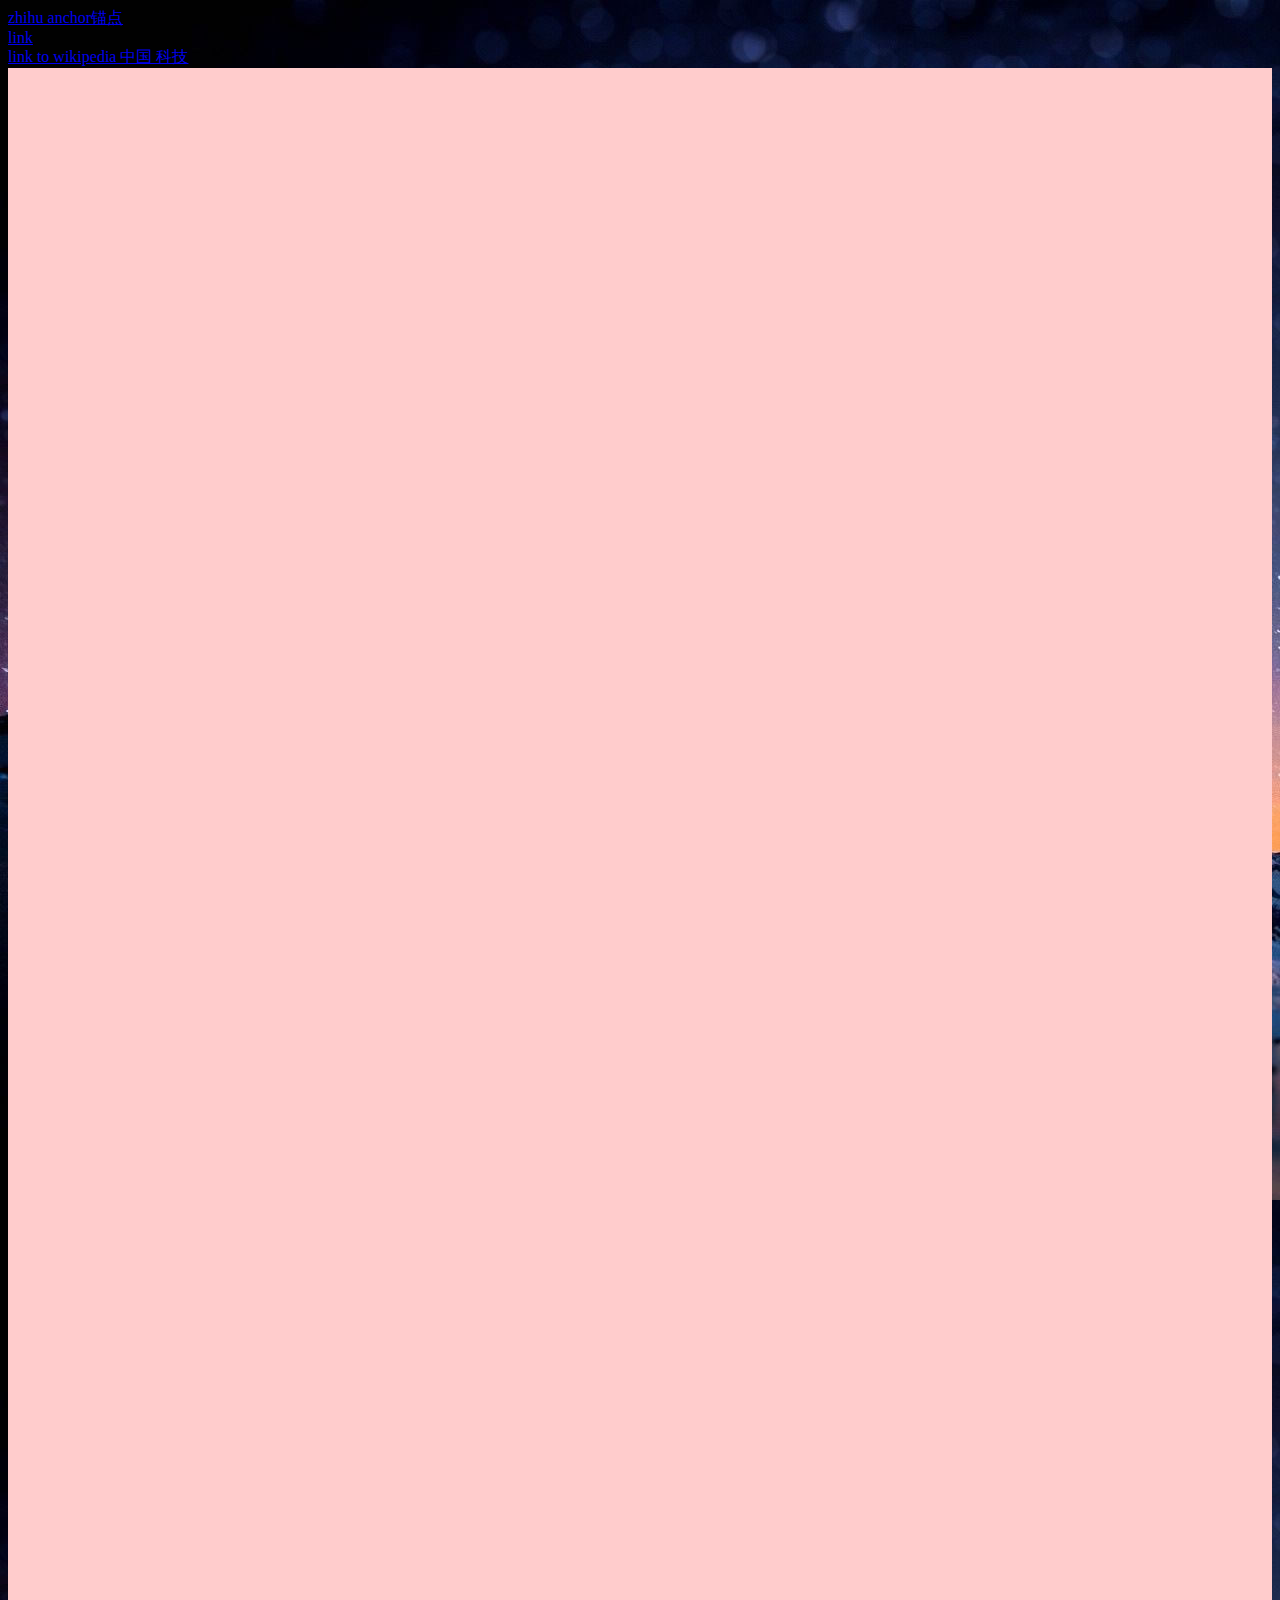
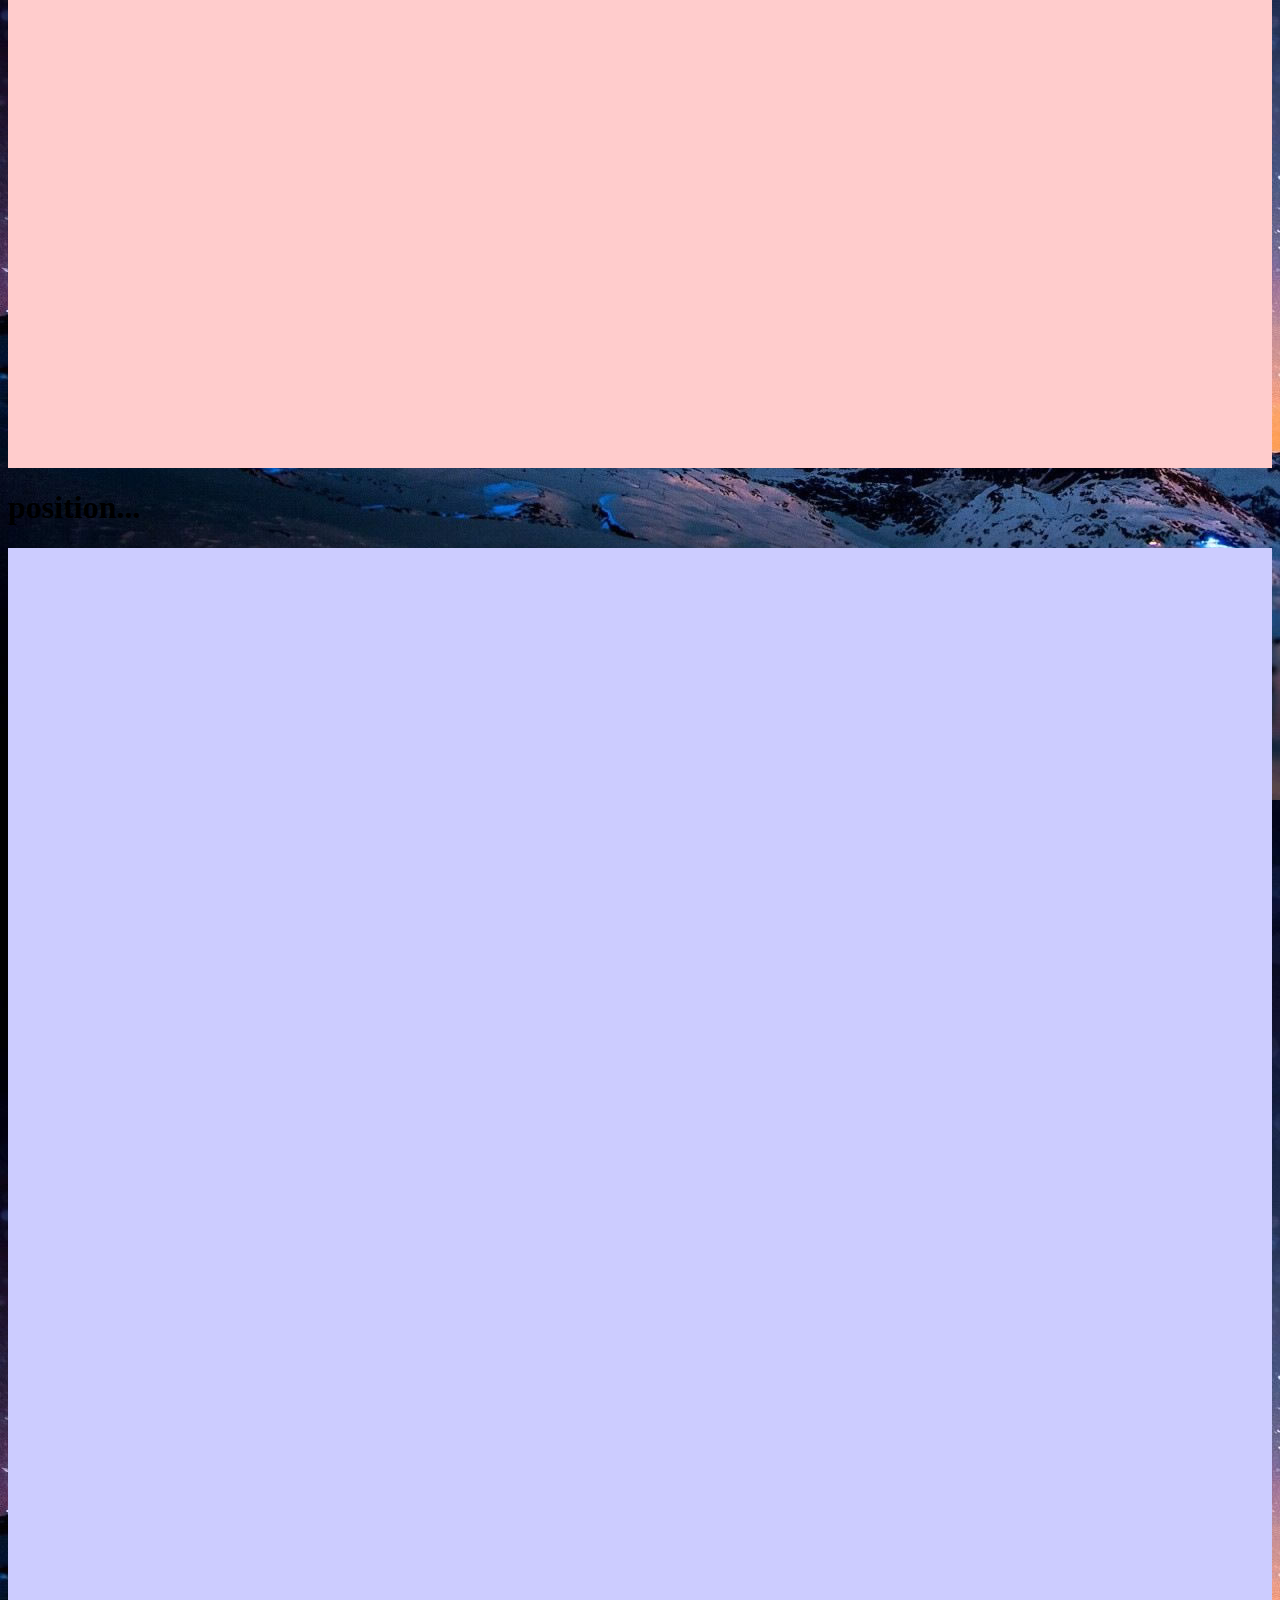
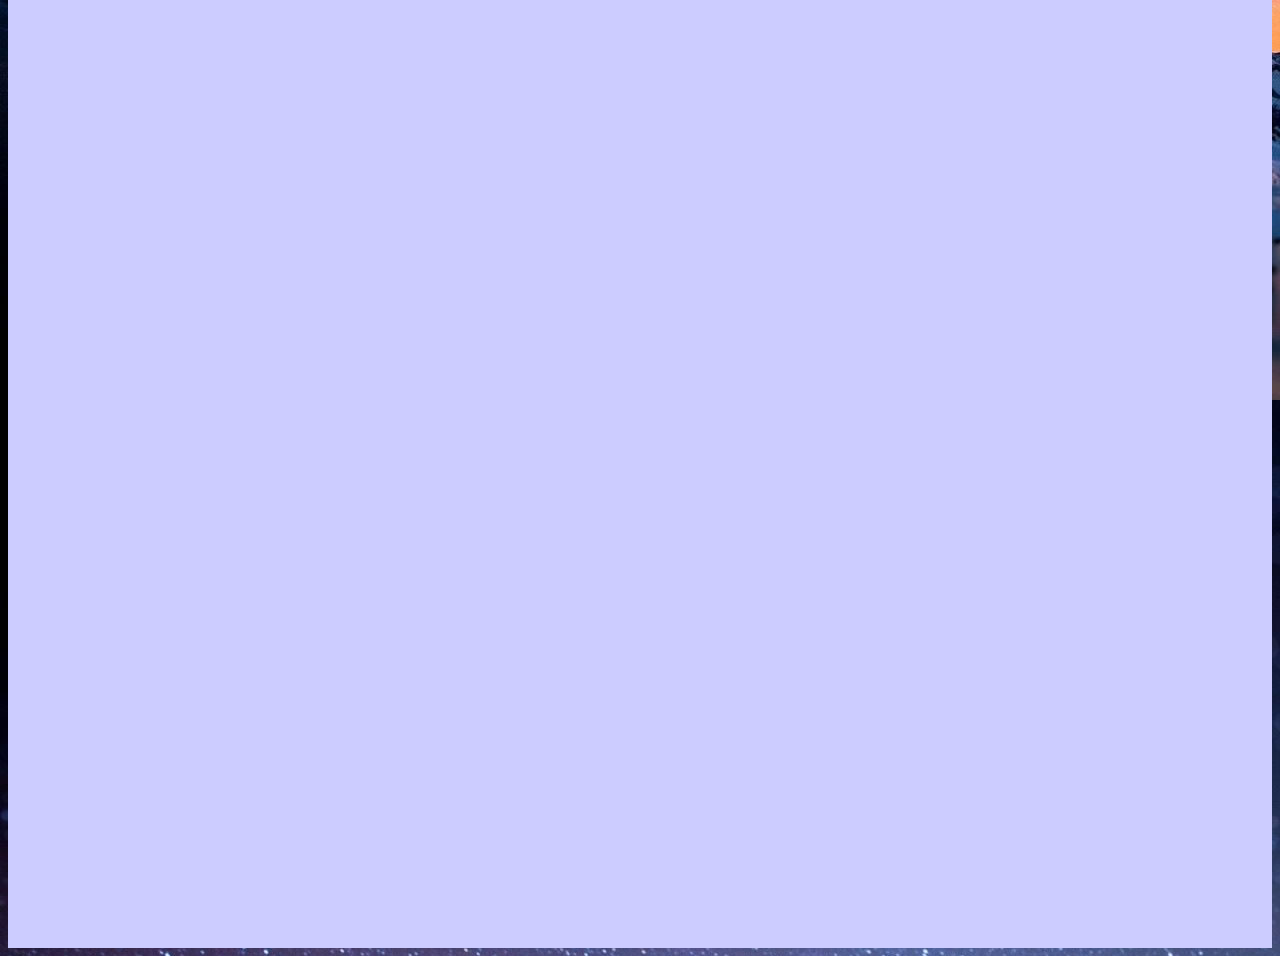
<file: a.html>
<!DOCTYPE html>
<html lang="en">
<head>
    <meta charset="UTF-8">
    <title>Title</title>
    <link rel="stylesheet" href="style.css">
</head>
<body>
<a href="http://zhihu.com/" target="_blank">zhihu anchor锚点</a>
<br>
<a href="#p1">link</a>
<br>
<a href="https://zh.wikipedia.org/wiki/%E4%B8%AD%E5%9C%8B#.E7.A7.91.E6.8A.80" target="_blank">link to wikipedia 中国 科技</a>
<div style="width:100%;height:2000px;background: #fcc;"></div>
<h1 id="p1">position...</h1>
<div style="width:100%;height:2000px;background: #ccf;"></div>
</body>
</html>
</file>
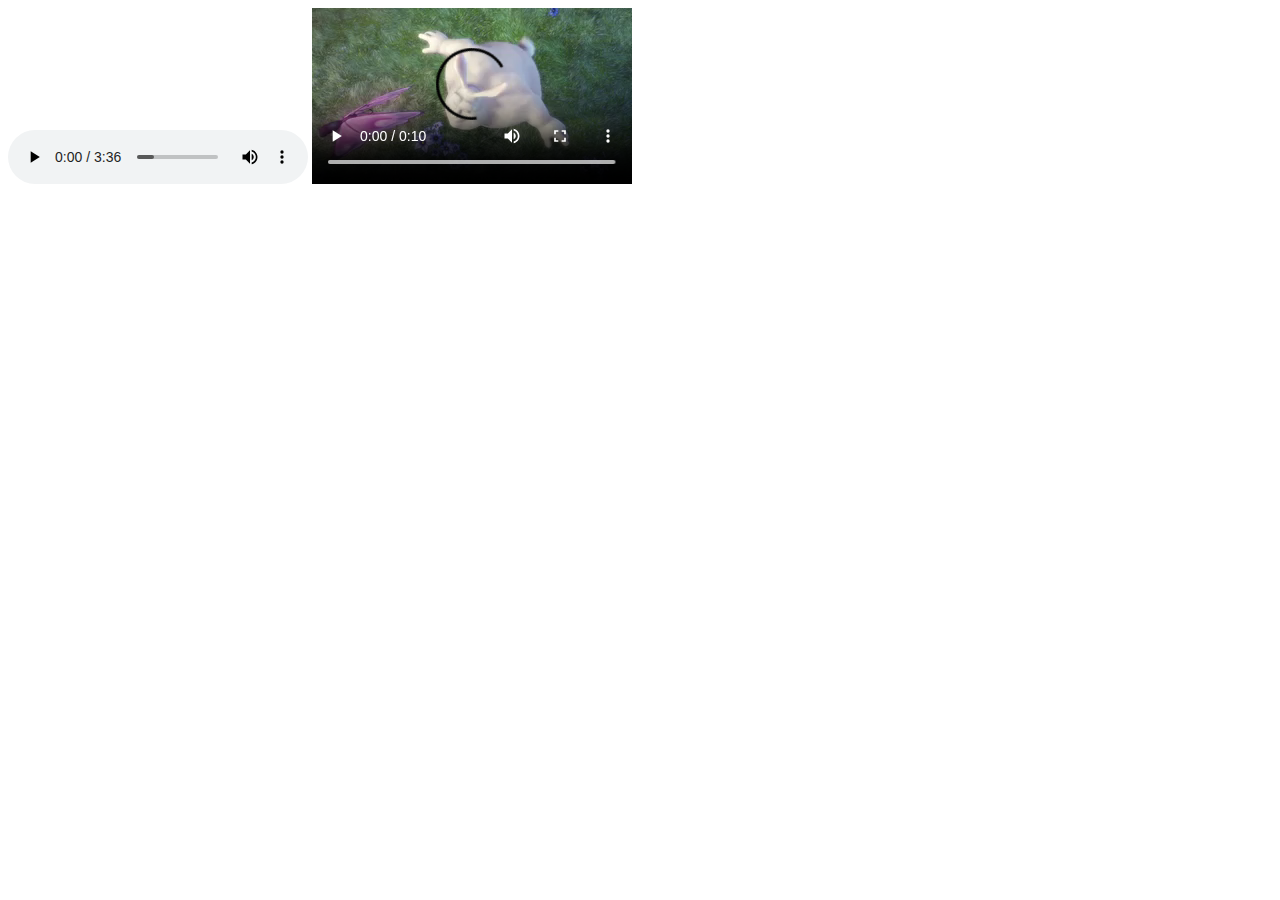
<file: audio.html>
<!DOCTYPE html>
<html lang="en">
<head>
    <meta charset="UTF-8">
    <title>Title</title>
</head>
<body>
<audio src="mp3/500_Miles.mp3" controls="controls" autoplay="autoplay"></audio>
<video controls="controls">
    <source src="mp4/mov_bbb.mp4" type="video/mp4">
</video>
</body>
</html>
</file>
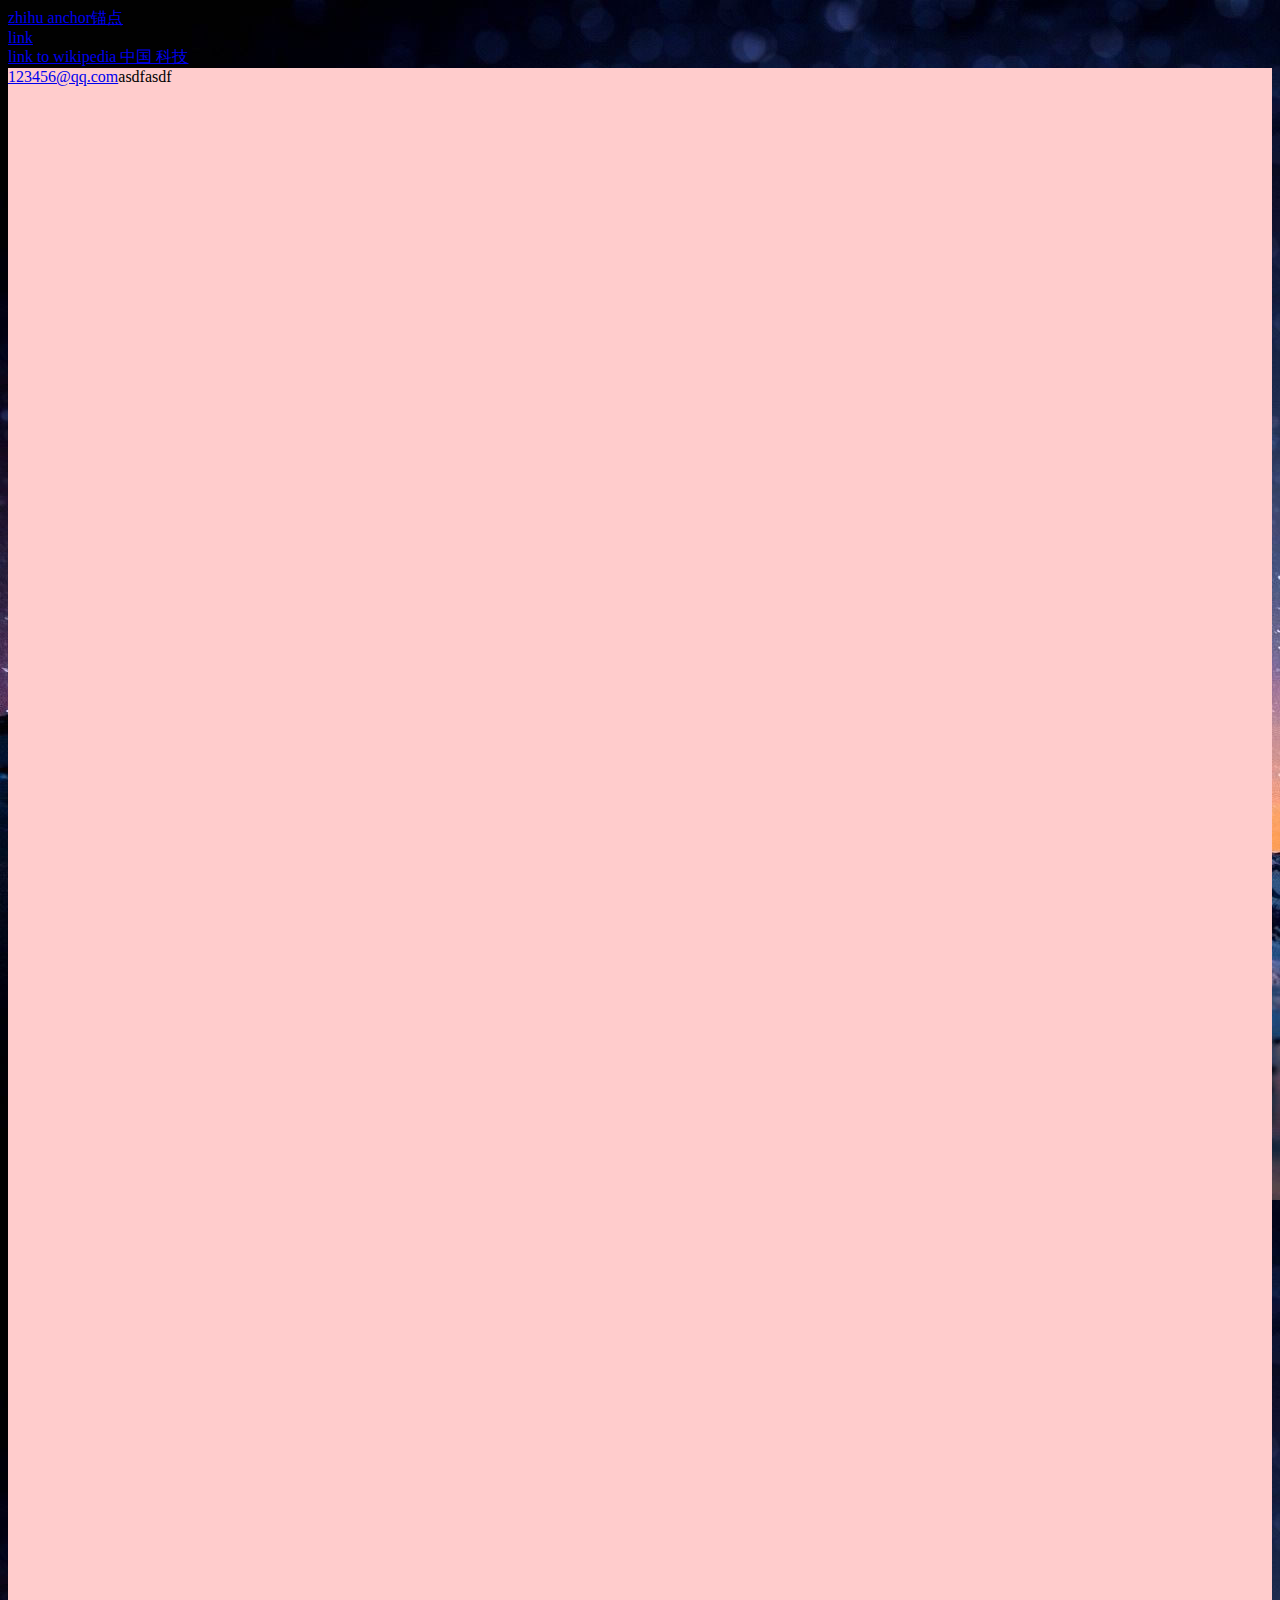
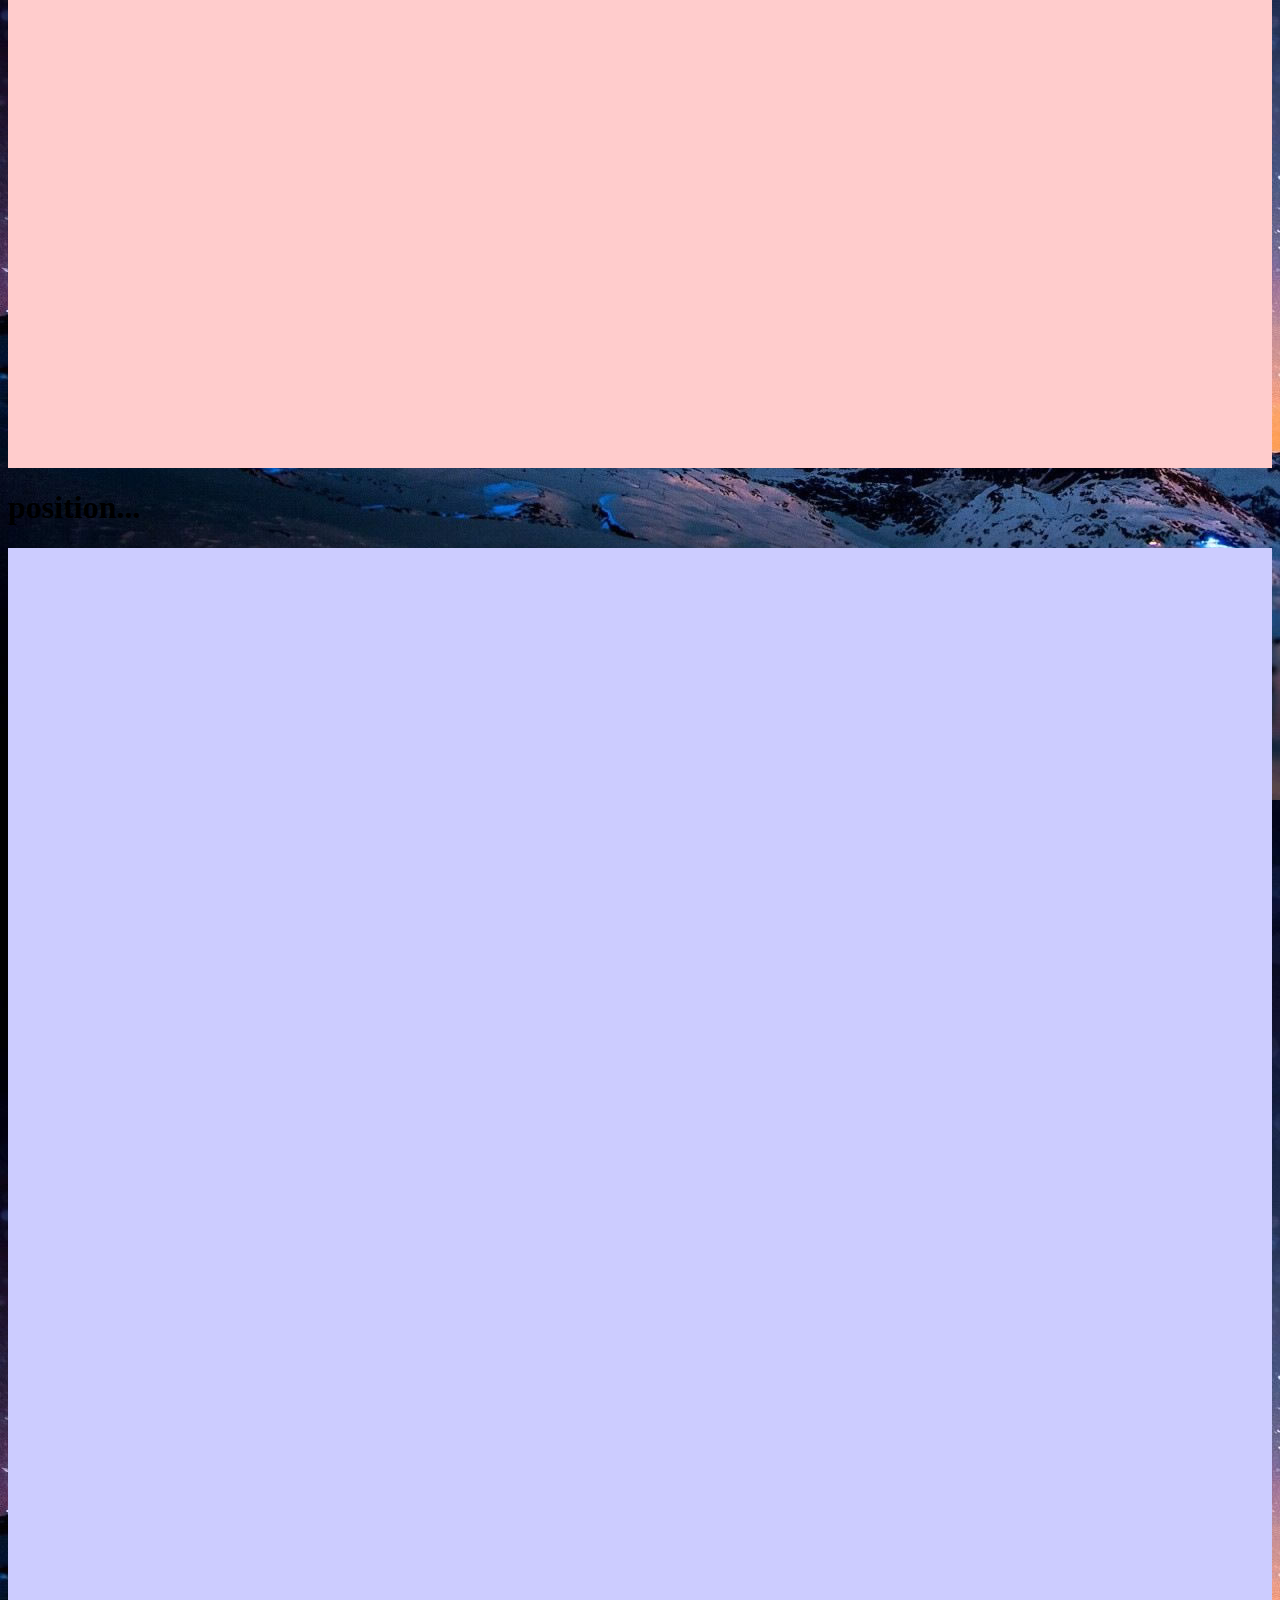
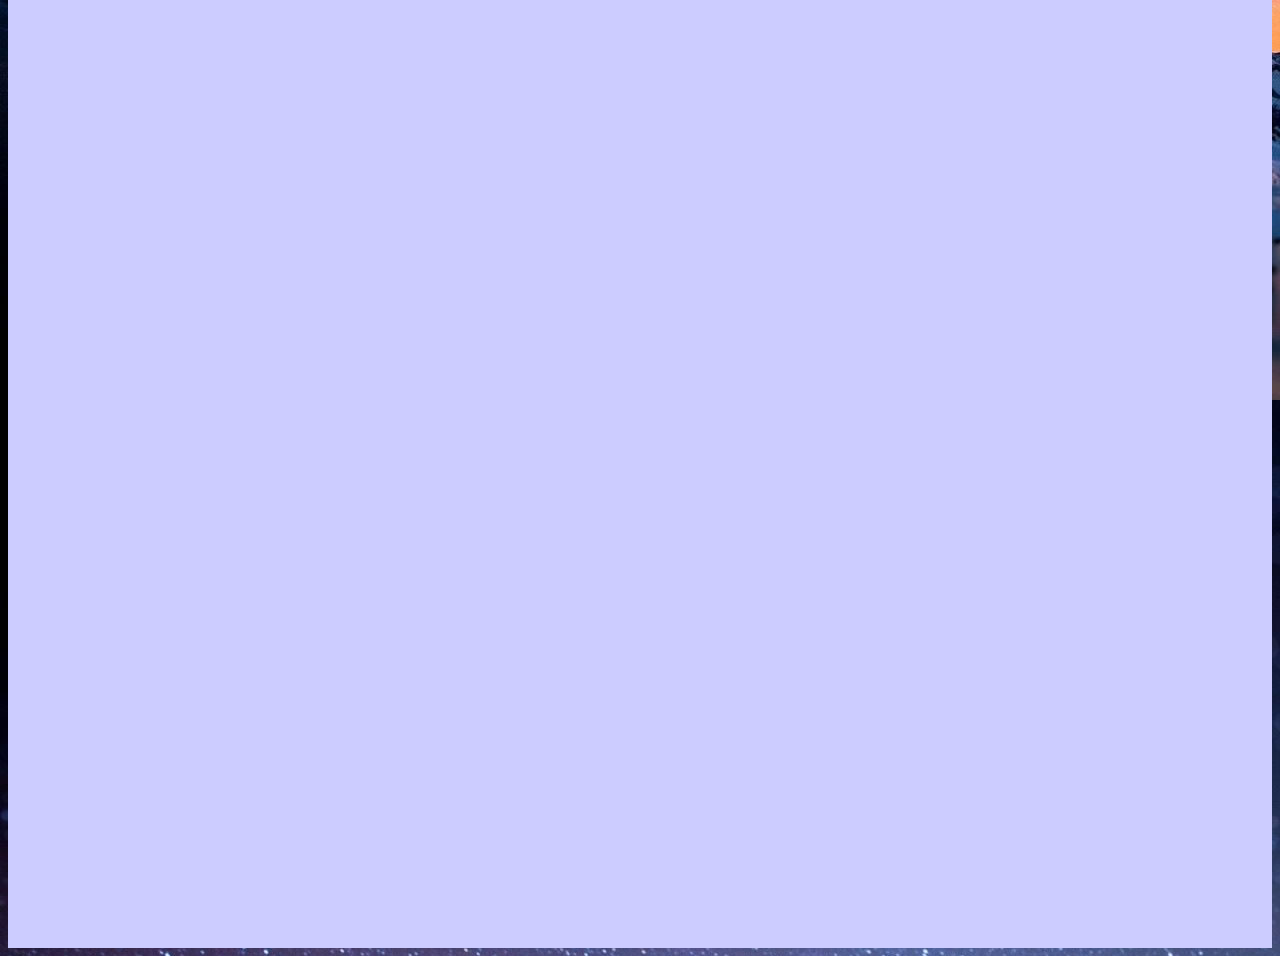
<file: b.html>
<!DOCTYPE html>
<html lang="en">
<head>
    <meta charset="UTF-8">
    <title>Title</title>
    <link rel="stylesheet" href="style.css">
</head>
<body>
<a href="http://zhihu.com/" target="_blank">zhihu anchor锚点</a>
<br>
<a href="#p1">link</a>
<br>
<a href="https://zh.wikipedia.org/wiki/%E4%B8%AD%E5%9C%8B#.E7.A7.91.E6.8A.80" target="_blank">link to wikipedia 中国 科技</a>
<div style="width:100%;height:2000px;background: #fcc;">

    <a href="mailto:123456@qq.com">123456@qq.com</a>asdfasdf
</div>
<h1 id="p1">position...</h1>
<div style="width:100%;height:2000px;background: #ccf;"></div>
</body>
</html>
</file>
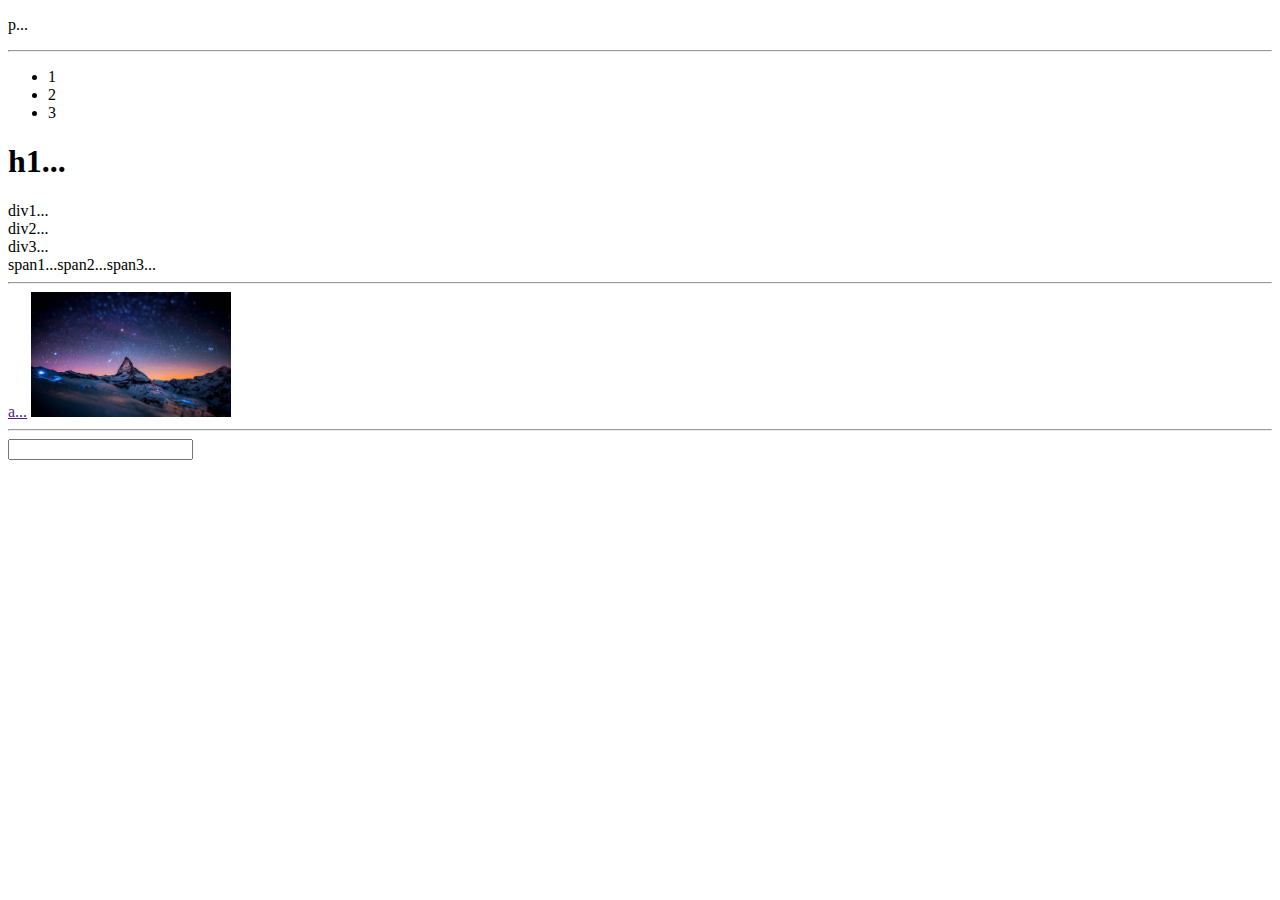
<file: div_span.html>
<!DOCTYPE html>
<html lang="en">
<head>
    <meta charset="UTF-8">
    <title>Title</title>
</head>
<body>
<p>p...</p>
<hr>
<ul>
    <li>1</li>
    <li>2</li>
    <li>3</li>
</ul>
<h1>h1...</h1>
<div>
    div1...
</div>
<div>
    div2...
</div>
<div>
    div3...
</div>
<span>span1...</span><span>span2...</span><span>span3...</span>
<hr>
<a href="">a...</a>
<img src="image/img_987409.jpg" alt="" width="200">
<hr>
<form action="">
    <input type="text">
</form>
</body>
</html>
</file>
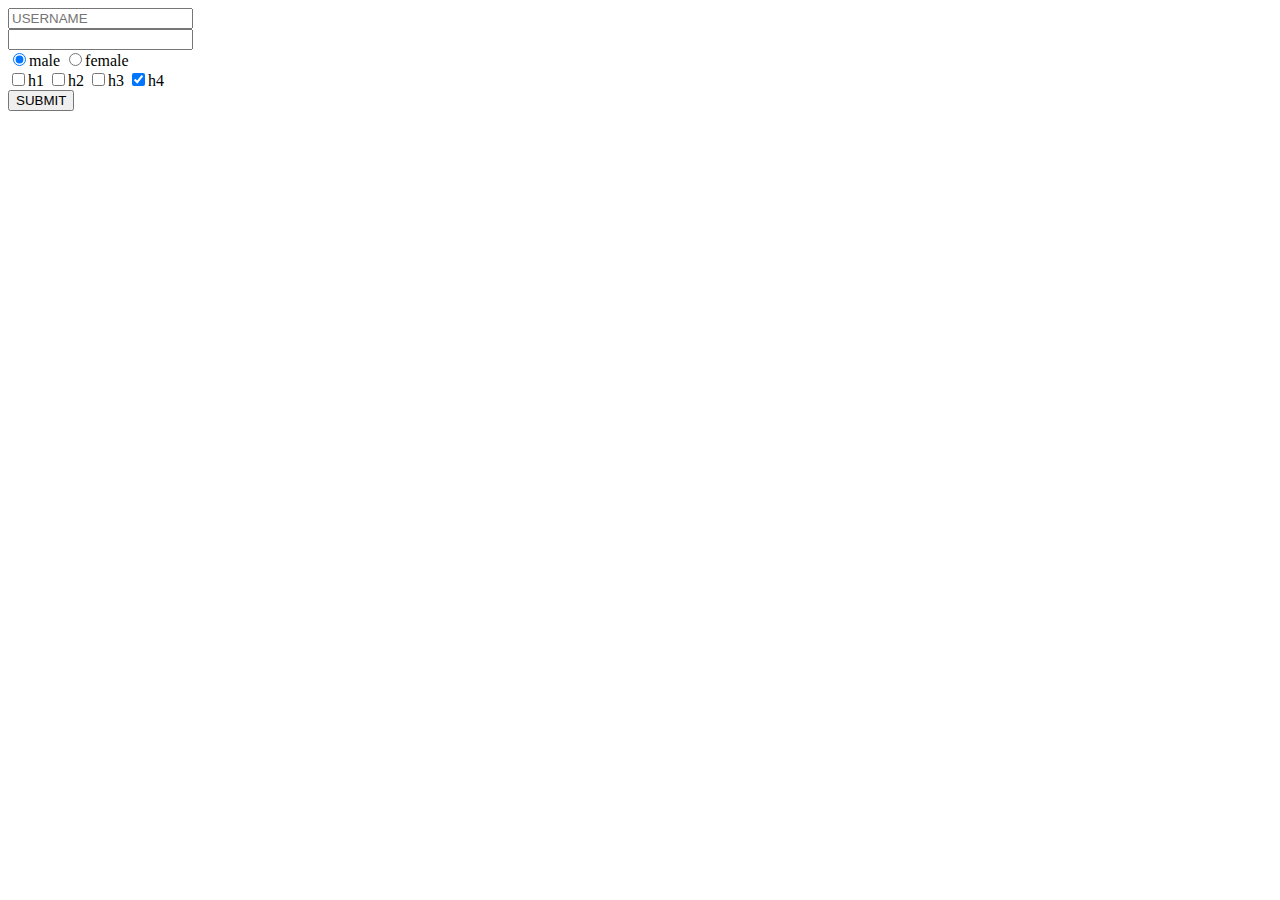
<file: form.html>
<!DOCTYPE html>
<html lang="en">
<head>
    <meta charset="UTF-8">
    <title>Title</title>
</head>
<body>
<form action="">
    <input name="username" placeholder="USERNAME"><br>
    <input type="password" name="password"><br>
    <input type="radio" name="gender" value="male" checked="checked">male
    <input type="radio" name="gender" value="female">female
    <br>
    <input type="checkbox" name="hobby" value="h1">h1
    <input type="checkbox" name="hobby" value="h2">h2
    <input type="checkbox" name="hobby" value="h3">h3
    <input type="checkbox" name="hobby" value="h4" checked="checked">h4
    <br>
    <input type="submit" value="SUBMIT">
</form>
</body>
</html>
</file>
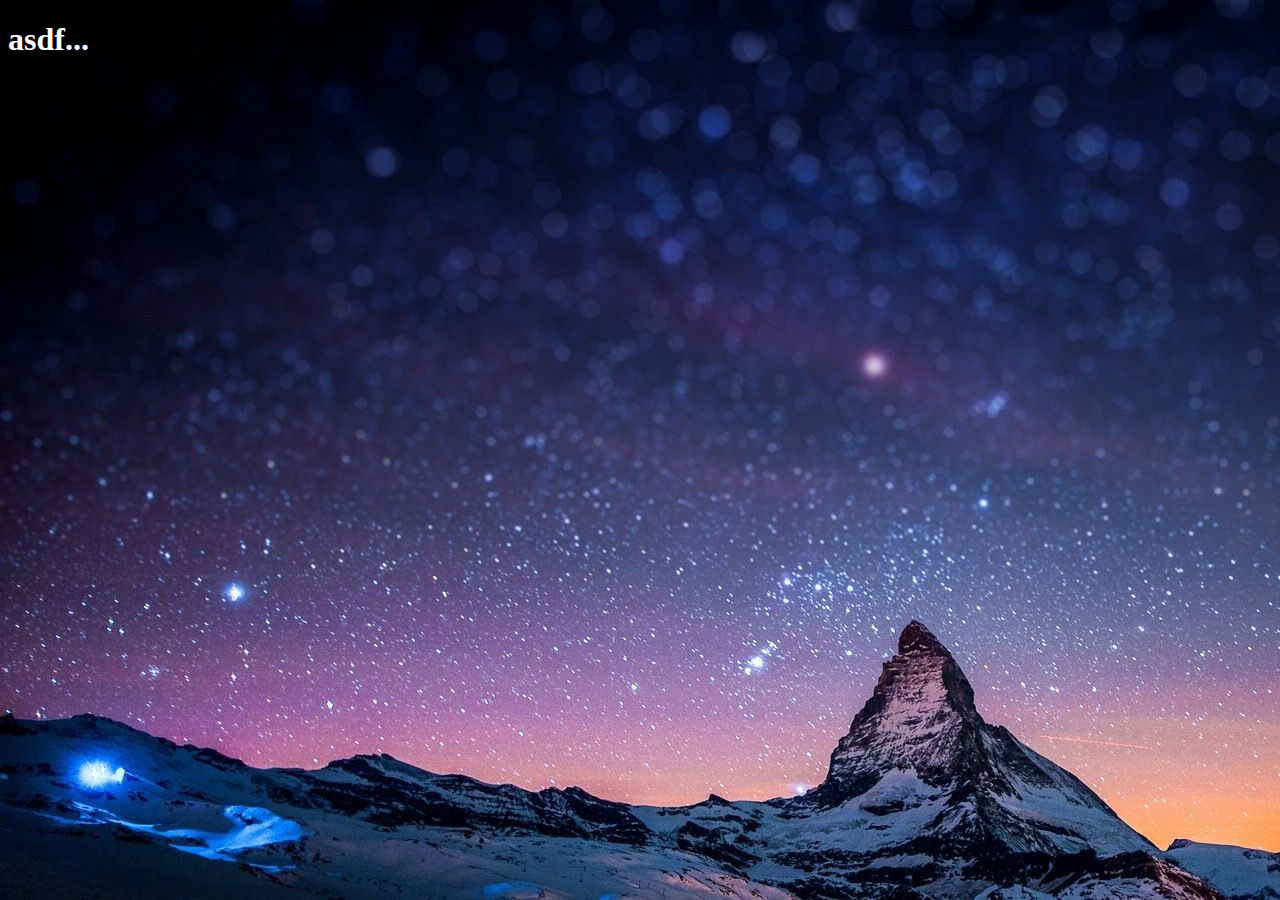
<file: img.html>
<!DOCTYPE html>
<html lang="en">
<head>
    <meta charset="UTF-8">
    <title>Title</title>
</head>
<body style="background: url(image/img_987409.jpg);">
<h1 style="color: #fff;">asdf...</h1>
<!--<a href="http://google.com/"><img src="image/img_987409.jpg" alt="mountain..." height="500" title="this is a mountain.." border="0"></a>-->
</body>
</html>
</file>
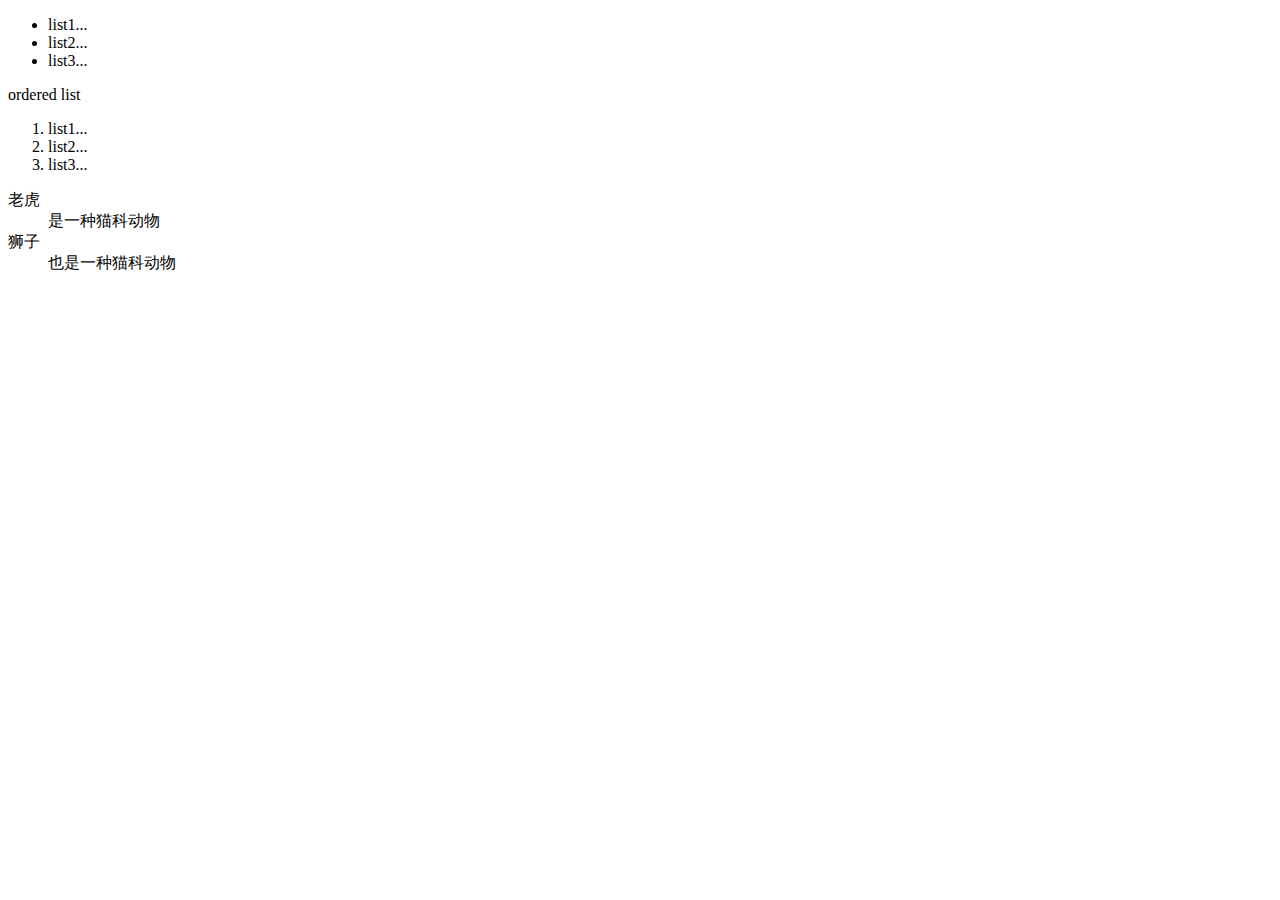
<file: list.html>
<!DOCTYPE html>
<html lang="en">
<head>
    <meta charset="UTF-8">
    <title>Title</title>
</head>
<body>
<ul>
    <li>list1...</li>
    <li>list2...</li>
    <li>list3...</li>
</ul>
ordered list
<ol>
    <li>list1...</li>
    <li>list2...</li>
    <li>list3...</li>
</ol>
<dl>
    <dt>老虎</dt>
    <dd>是一种猫科动物</dd>
    <dt>狮子</dt>
    <dd>也是一种猫科动物</dd>
</dl>
</body>
</html>
</file>
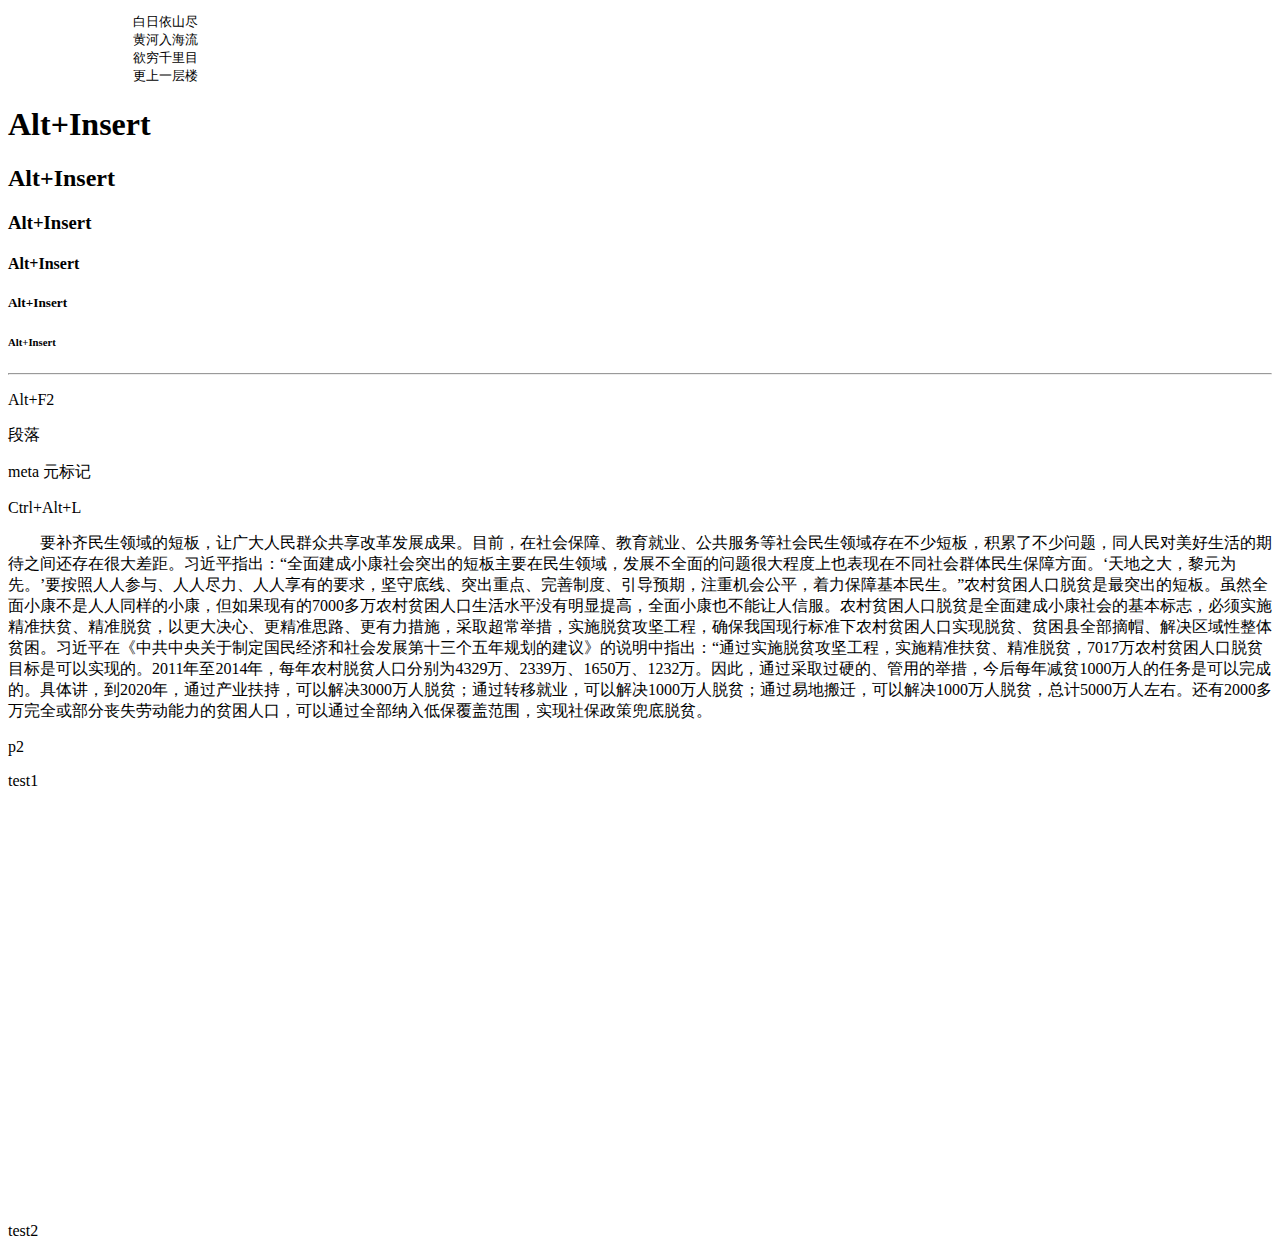
<file: new.html>
<!DOCTYPE html>
<html lang="en">
<head>
    <meta charset="UTF-8">
    <title>Title</title>
    <style></style>
</head>
<body>
<pre>
                白日依山尽
                黄河入海流
                欲穷千里目
                更上一层楼
</pre>
<h1>Alt+Insert</h1>
<h2>Alt+Insert</h2>
<h3>Alt+Insert</h3>
<h4>Alt+Insert</h4>
<h5>Alt+Insert</h5>
<h6>Alt+Insert</h6>
<hr>
<p>Alt+F2</p>
<div>
    <p>段落</p>
    <p>meta 元标记</p>
    <p>Ctrl+Alt+L</p>
</div>
<p style="text-indent: 2em;">
    要补齐民生领域的短板，让广大人民群众共享改革发展成果。目前，在社会保障、教育就业、公共服务等社会民生领域存在不少短板，积累了不少问题，同人民对美好生活的期待之间还存在很大差距。习近平指出：“全面建成小康社会突出的短板主要在民生领域，发展不全面的问题很大程度上也表现在不同社会群体民生保障方面。‘天地之大，黎元为先。’要按照人人参与、人人尽力、人人享有的要求，坚守底线、突出重点、完善制度、引导预期，注重机会公平，着力保障基本民生。”农村贫困人口脱贫是最突出的短板。虽然全面小康不是人人同样的小康，但如果现有的7000多万农村贫困人口生活水平没有明显提高，全面小康也不能让人信服。农村贫困人口脱贫是全面建成小康社会的基本标志，必须实施精准扶贫、精准脱贫，以更大决心、更精准思路、更有力措施，采取超常举措，实施脱贫攻坚工程，确保我国现行标准下农村贫困人口实现脱贫、贫困县全部摘帽、解决区域性整体贫困。习近平在《中共中央关于制定国民经济和社会发展第十三个五年规划的建议》的说明中指出：“通过实施脱贫攻坚工程，实施精准扶贫、精准脱贫，7017万农村贫困人口脱贫目标是可以实现的。2011年至2014年，每年农村脱贫人口分别为4329万、2339万、1650万、1232万。因此，通过采取过硬的、管用的举措，今后每年减贫1000万人的任务是可以完成的。具体讲，到2020年，通过产业扶持，可以解决3000万人脱贫；通过转移就业，可以解决1000万人脱贫；通过易地搬迁，可以解决1000万人脱贫，总计5000万人左右。还有2000多万完全或部分丧失劳动能力的贫困人口，可以通过全部纳入低保覆盖范围，实现社保政策兜底脱贫。</p>
<p>p2</p>

test1
<br><br><br><br><br><br><br><br><br><br><br><br><br><br><br><br><br><br><br><br><br><br><br><br><br>
test2
</body>
</html>
</file>
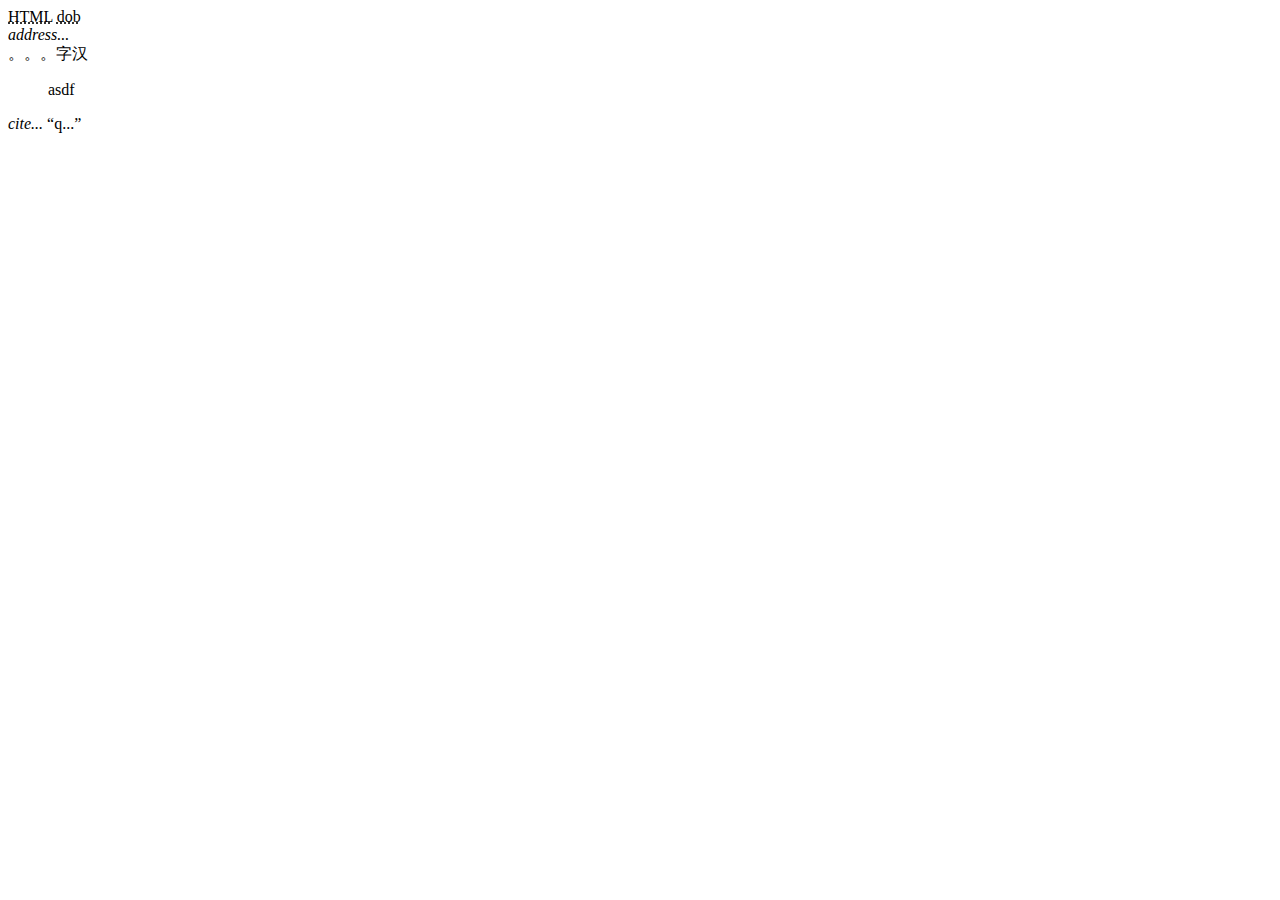
<file: quotation.html>
<!DOCTYPE html>
<html lang="en">
<head>
    <meta charset="UTF-8">
    <title>Title</title>
</head>
<body>
<abbr title="Hyper Text Markup Language">HTML</abbr>
<abbr title="Day of Birth">dob</abbr>
<address>address...</address>
<bdo dir="rtl">汉字。。。</bdo>
<blockquote>
    asdf
</blockquote>
<cite>cite...</cite>
<q>q...</q>
</body>
</html>
</file>
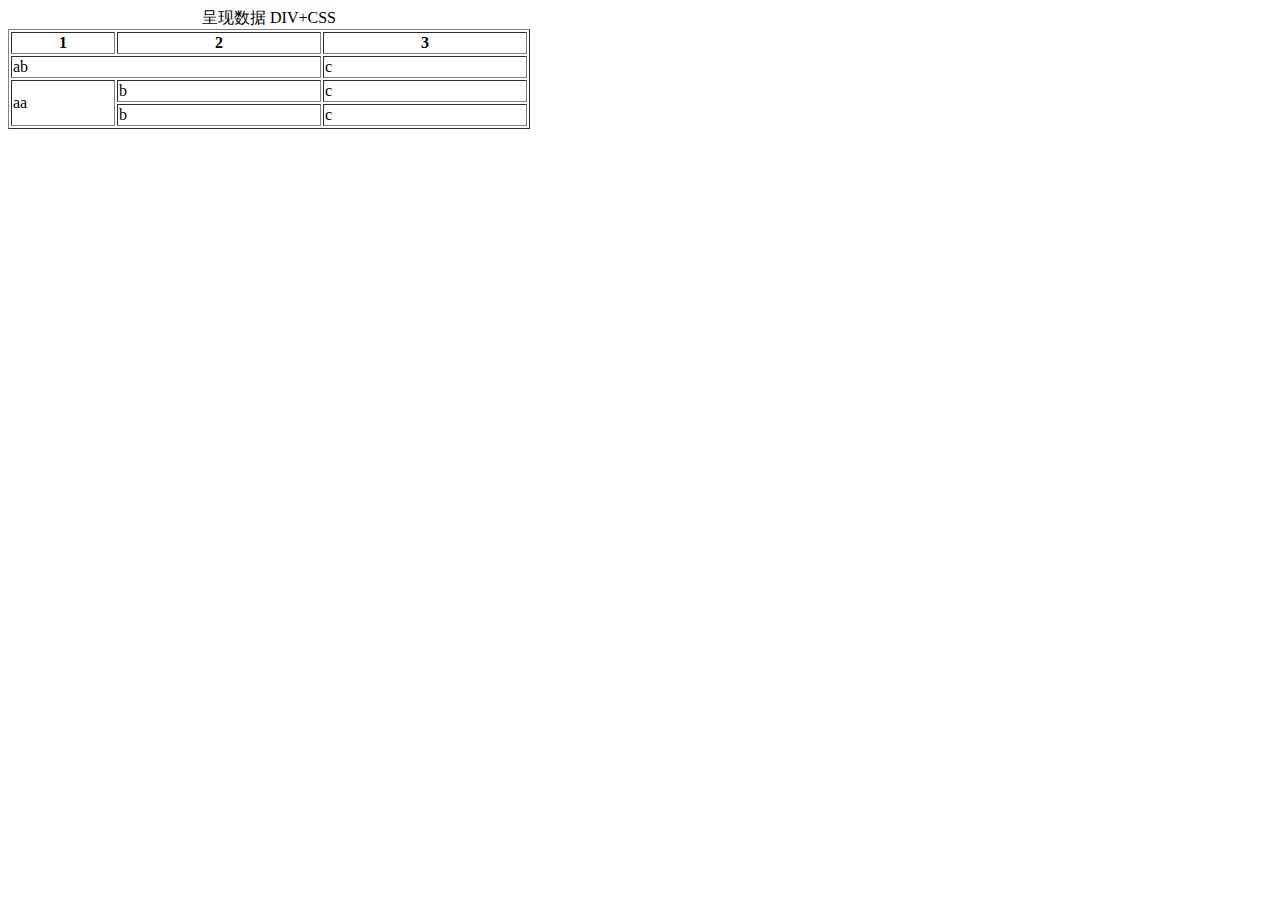
<file: table.html>
<!DOCTYPE html>
<html lang="en">
<head>
    <meta charset="UTF-8">
    <title>Title</title>
</head>
<body>
<table border="1">
    <caption>呈现数据 DIV+CSS</caption>
    <tr>
        <th width="100">1</th>
        <th width="200">2</th>
        <th width="200">3</th>
    </tr>
    <tr>
        <td colspan="2">ab</td>
        <td>c</td>
    </tr>
    <tr>
        <td rowspan="2">aa</td>
        <td>b</td>
        <td>c</td>
    </tr>
    <tr>
        <td>b</td>
        <td>c</td>
    </tr>
</table>
</body>
</html>
</file>
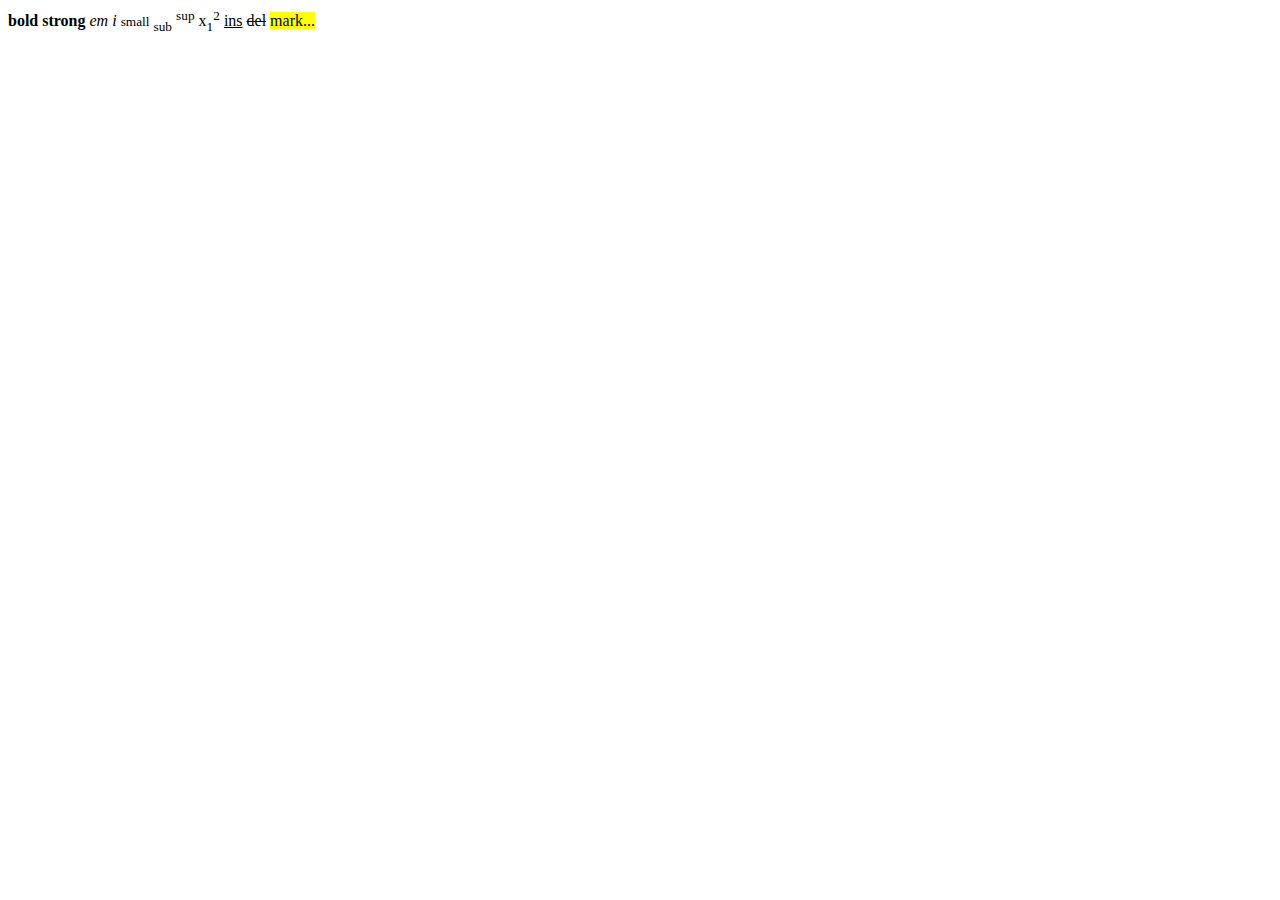
<file: text.html>
<!DOCTYPE html>
<html lang="en">
<head>
    <meta charset="UTF-8">
    <title>Title</title>
</head>
<body>
<b>bold</b>
<strong>strong</strong>
<em>em</em>
<i>i</i>
<small>small</small>
<sub>sub</sub>
<sup>sup</sup>
x<sub>1</sub><sup>2</sup>
<ins>ins</ins>
<del>del</del>
<mark>mark...</mark>
</body>
</html>
</file>
<file: style.css>
body {
    background: url("image/img_987409.jpg");
}
</file>
